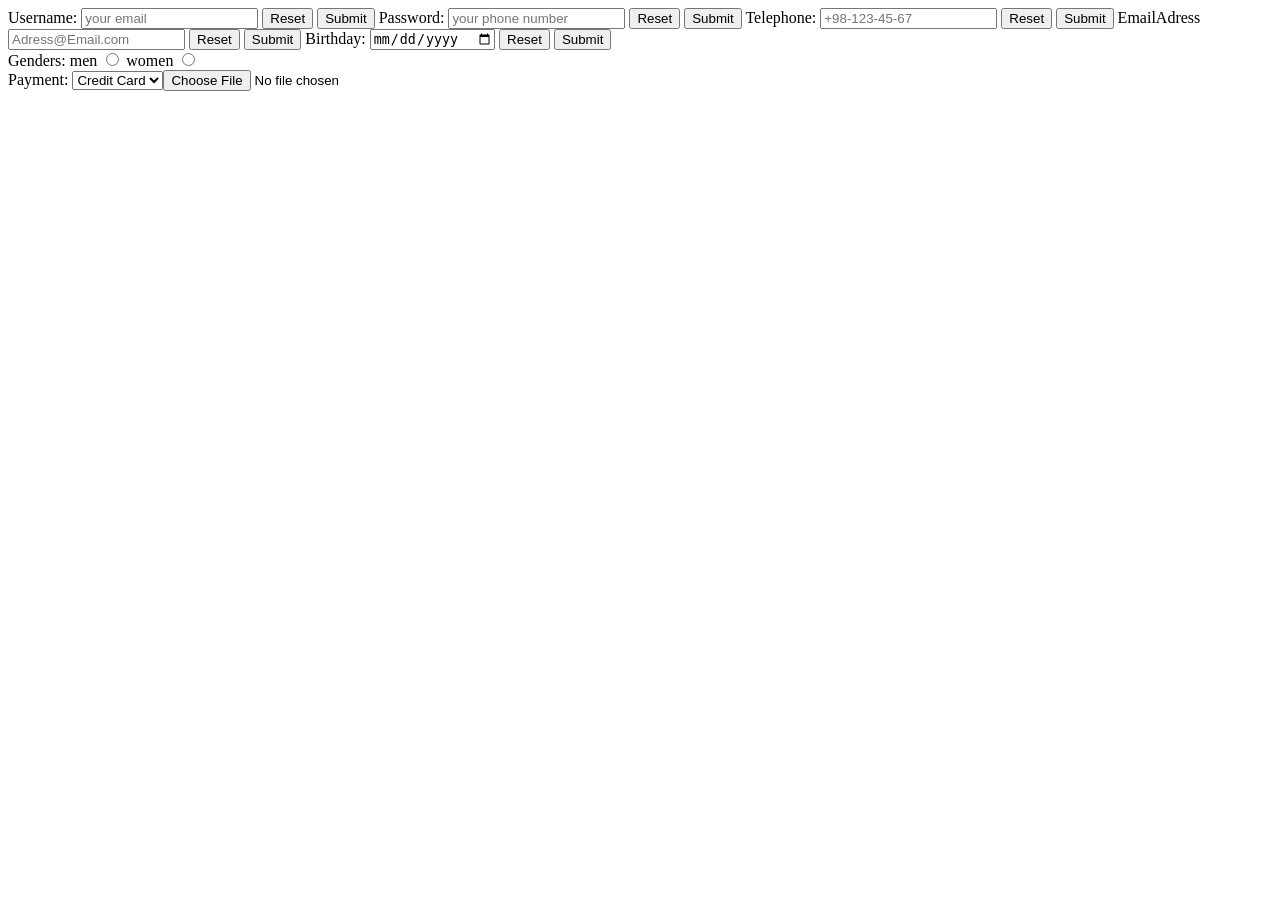
<file: Step1/form.html>
<!doctype html>
<html lang="en">
  <head>
    <meta charset="UTF-8" />
    <meta name="viewport" content="width=device-width, initial-scale=1.0" />
    <title>Document</title>
  </head>
  <body>
    <form action="index.php" method="post">
      <label for="username">Username:</label>
      <input type="text" id="username" required placeholder="your email" />
      <input type="reset" />
      <input type="submit" />

      <label for="phone">Password:</label>
      <input
        type="text"
        id="username"
        required
        minlength="8"
        placeholder="your phone number"
      />
      <input type="reset" />
      <input type="submit" />
      <label for="telephone">Telephone:</label>
      <input
        type="text"
        id="phone"
        required
        minlength="16"
        placeholder="+98-123-45-67"
        pattern="98-[0-9]{3}-[0-9]{2}-[0-9]{2}"
      />
      <input type="reset" />
      <input type="submit" />

      <label for="email">EmailAdress</label>
      <input
        type="text"
        id="username"
        required
        minlength="8"
        placeholder="Adress@Email.com"
      />
      <input type="reset" />
      <input type="submit" />
      <label for="birthday">Birthday:</label>
      <input type="date" id="birthday" required />
      <input type="reset" />
      <input type="submit" />
      <br />

      <label for="Genders">Genders:</label>
      <label>men</label>
      <input
        type="radio"
        id="typeGenders"
        required
        minlength="8"
        placeholder="your phone number"
        name="Genders"
      />
      <label>women</label>
      <input type="radio" name="Genders" />
      <br />

      <label for="Payment">Payment:</label>
      <select name="Payment" id="Payment"><br>
        <option value="CreditCard">Credit Card</option>
        <option value="DebitCard">Debit Card</option>
        <option value="PayPal">PayPal</option><br>
      <br>
<label for="file">file</label>
      <input type="file" id="file" accept="image/png,jpg" />

    </form>
  </body>
</html>
</file>
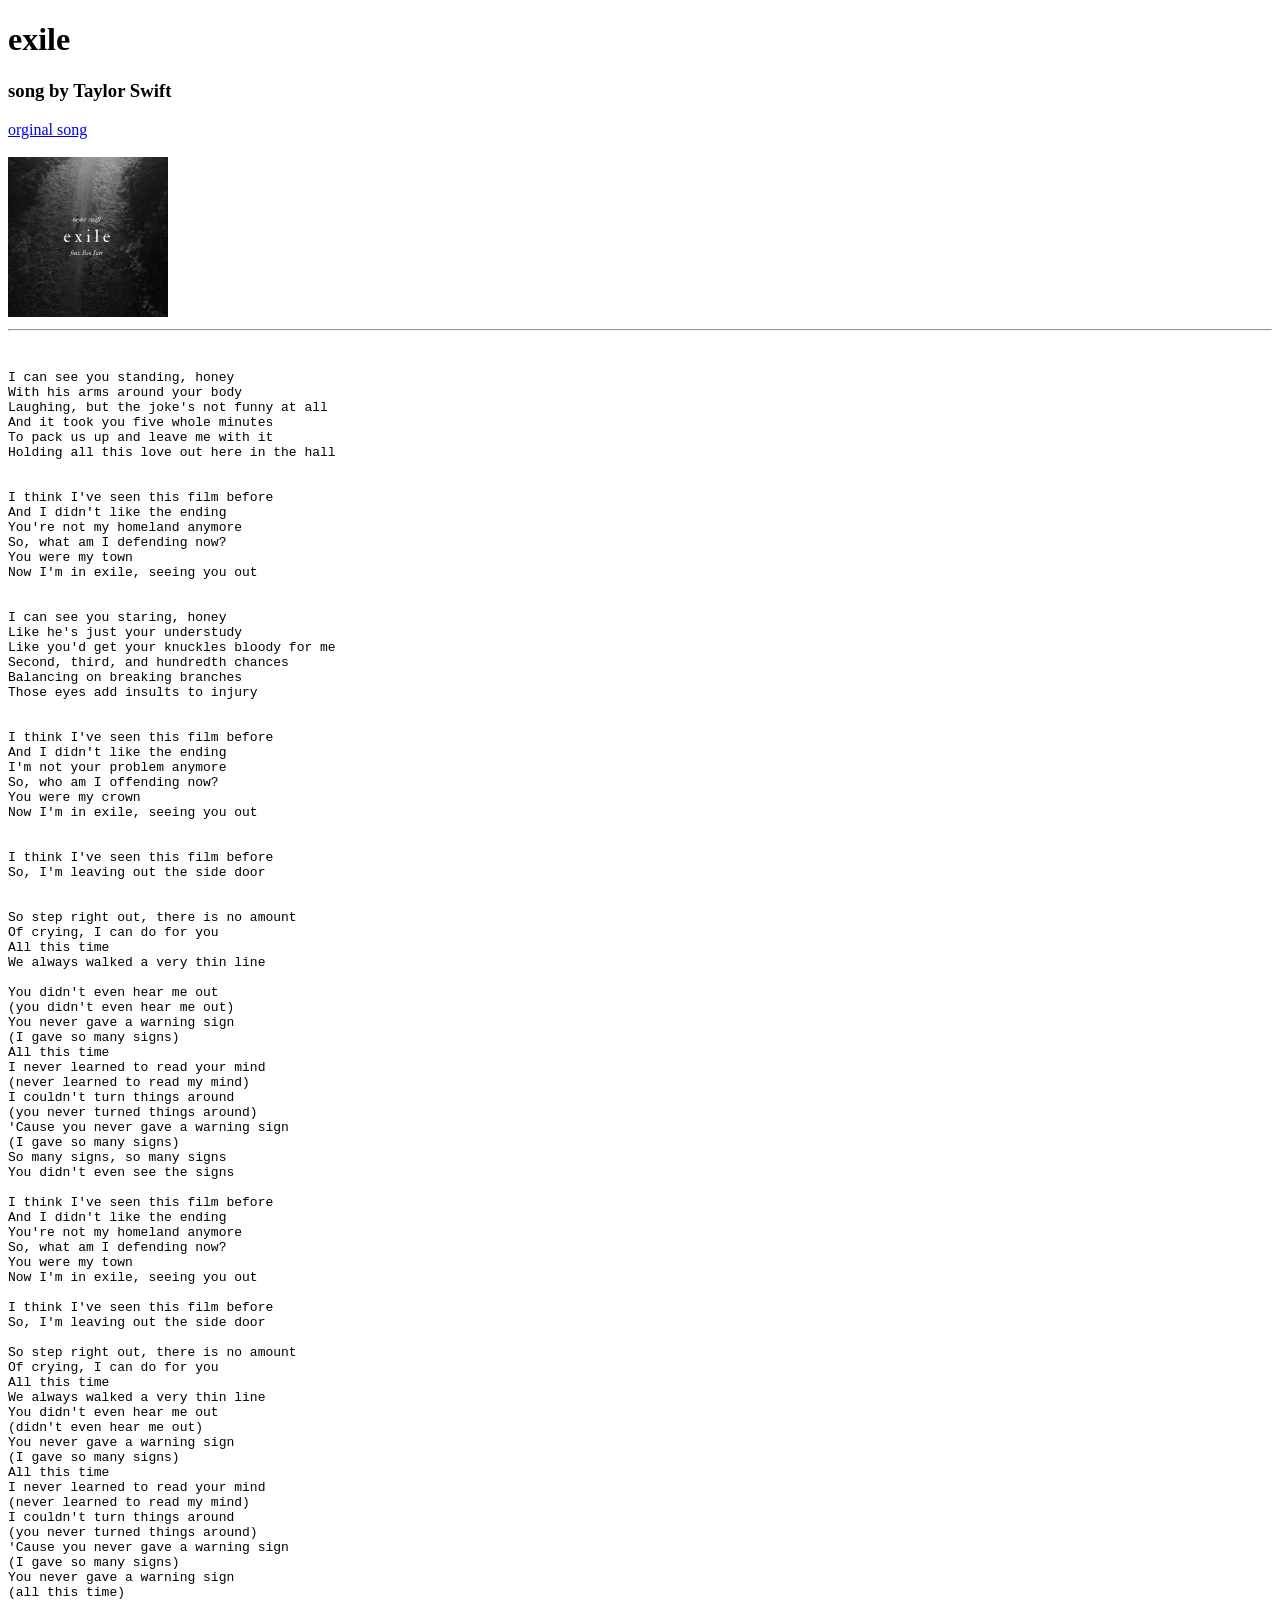
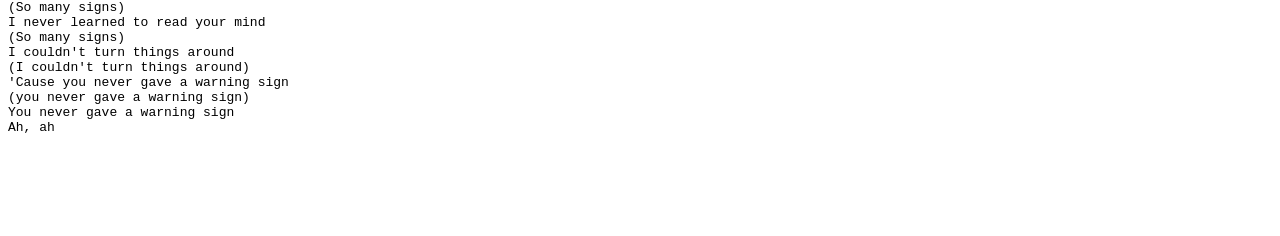
<file: Step1/lyrics.html>
<!DOCTYPE html>
<html lang="en">
  <head>
    <meta charset="UTF-8" />
    <meta name="viewport" content="width=device-width, initial-scale=1.0" />
    <title>song lyrics</title>
  </head>
  <body>
    <h1>exile</h1>
    <h3>song by Taylor Swift</h3>
    <a href="https://www.youtube.com/watch?v=osdoLjUNFnA"
    target="_blank"
    title="youtube music video">orginal song</a>
    <br>
    <br>

    <img src="images/artworks-n1VB6DzDEe7mD7xg-enWI7g-t500x500.jpg"
    height="160">
    <hr>
    <br>
      <pre>
I can see you standing, honey
With his arms around your body
Laughing, but the joke's not funny at all
And it took you five whole minutes
To pack us up and leave me with it
Holding all this love out here in the hall


I think I've seen this film before
And I didn't like the ending
You're not my homeland anymore
So, what am I defending now?
You were my town
Now I'm in exile, seeing you out


I can see you staring, honey
Like he's just your understudy
Like you'd get your knuckles bloody for me
Second, third, and hundredth chances
Balancing on breaking branches
Those eyes add insults to injury


I think I've seen this film before
And I didn't like the ending
I'm not your problem anymore
So, who am I offending now?
You were my crown
Now I'm in exile, seeing you out


I think I've seen this film before
So, I'm leaving out the side door


So step right out, there is no amount
Of crying, I can do for you
All this time
We always walked a very thin line

You didn't even hear me out 
(you didn't even hear me out)
You never gave a warning sign 
(I gave so many signs)
All this time
I never learned to read your mind 
(never learned to read my mind)
I couldn't turn things around 
(you never turned things around)
'Cause you never gave a warning sign 
(I gave so many signs)
So many signs, so many signs
You didn't even see the signs

I think I've seen this film before
And I didn't like the ending
You're not my homeland anymore
So, what am I defending now?
You were my town
Now I'm in exile, seeing you out

I think I've seen this film before
So, I'm leaving out the side door

So step right out, there is no amount
Of crying, I can do for you
All this time
We always walked a very thin line
You didn't even hear me out 
(didn't even hear me out)
You never gave a warning sign 
(I gave so many signs)
All this time
I never learned to read your mind 
(never learned to read my mind)
I couldn't turn things around 
(you never turned things around)
'Cause you never gave a warning sign 
(I gave so many signs)
You never gave a warning sign 
(all this time)
(So many signs) 
I never learned to read your mind
(So many signs) 
I couldn't turn things around 
(I couldn't turn things around)
'Cause you never gave a warning sign 
(you never gave a warning sign)
You never gave a warning sign
Ah, ah

      </p>
  </body>
</html>
</file>
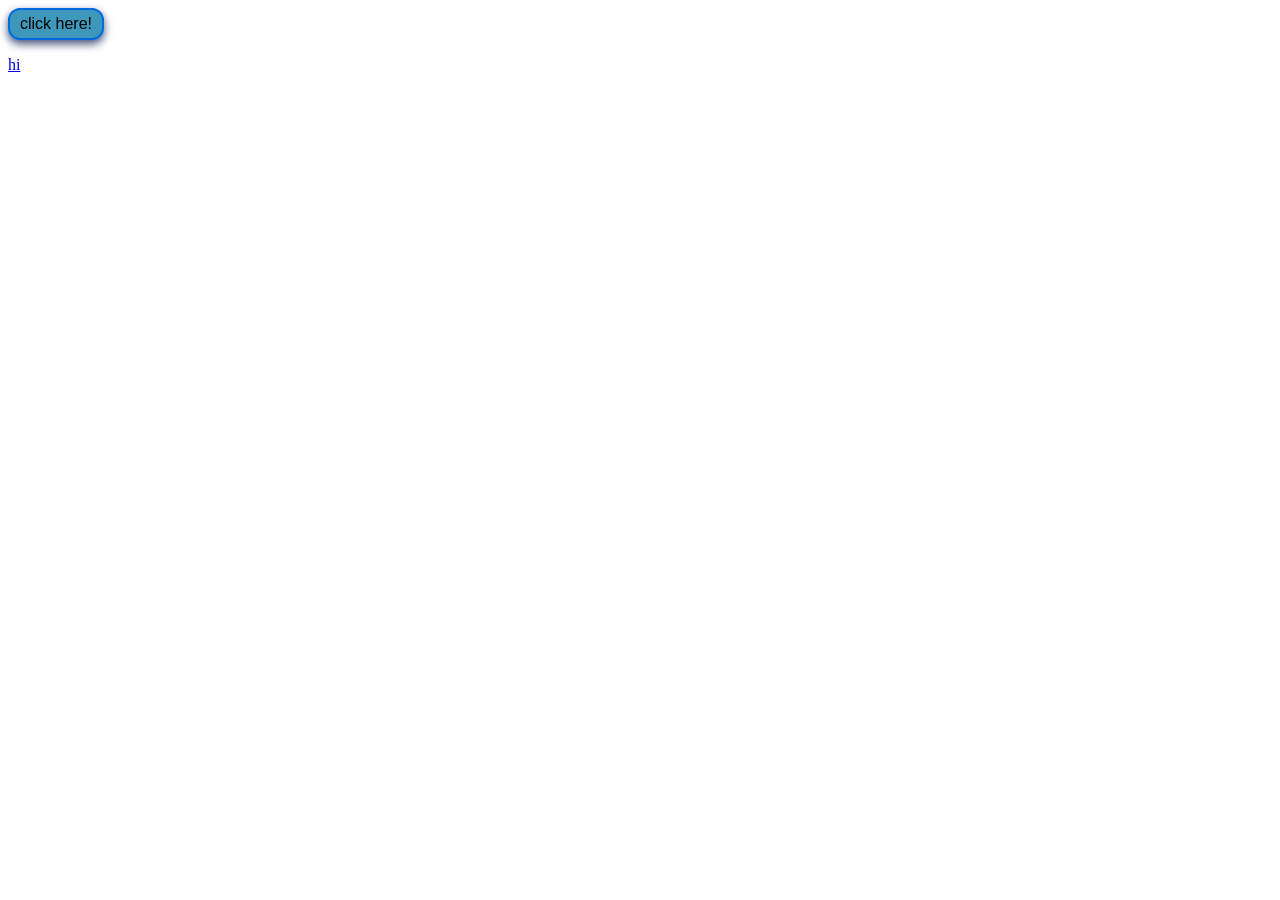
<file: Step1/page2.html>
<!DOCTYPE html>
<html lang="en">
  <head>
    <meta charset="UTF-8" />
    <meta name="viewport" content="width=device-width, initial-scale=1.0" />
    <title>Document</title>
  </head>
  <body>
    <a href="form.html">
    <button 
    <a 
      onclick="dosomething()"
      style="
        font-size: medium;
        background-color: rgb(62, 152, 187);
        border: 2px solid rgb(4, 108, 226);
        box-shadow: 0 4px 8px rgba(3, 27, 78, 0.747);
        border-radius: 12px;
        padding:5px 10px;"
    >
      click here!
    </button>
    <p id="demo">hi</p>
    <script>
      function dosomething() {
        document.getElementById("demo").innerHTML = "byeeee!";
      }
    </script>
  </body>
</html>
</file>
